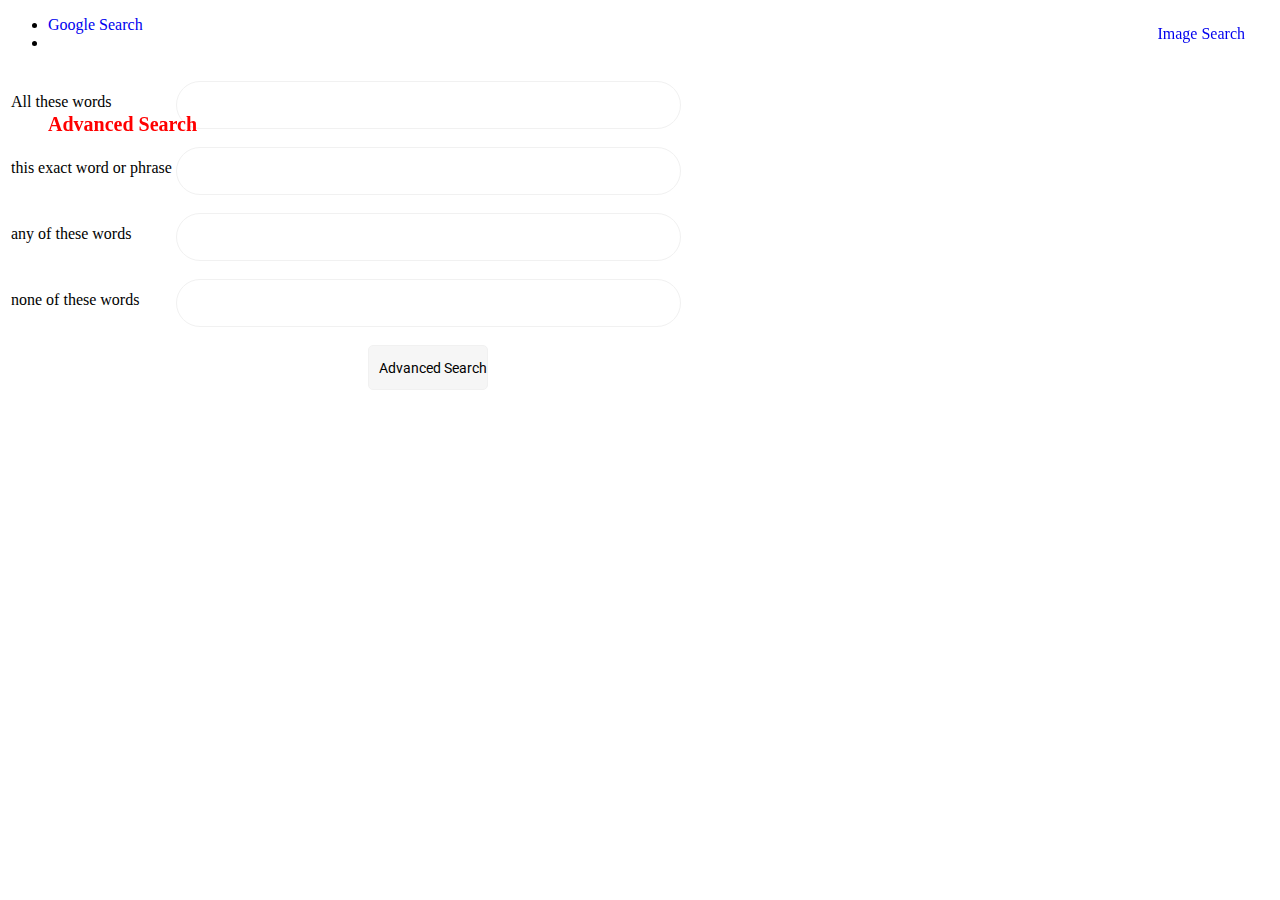
<file: advanced.html>
<!DOCTYPE html>
<html lang="en">
    <head>
        <title>Advanced Search</title>
        <link rel="stylesheet" type="text/css" href="advanced.css">
        <style>
			@import url('https://fonts.googleapis.com/css2?family=Roboto&display=swap');
		</style>
    </head>
    <body>
        <ul>
            <li><a class="index" href="index.html">Google Search</a></li>
            <li><a class="img" href="advanced.html">Image Search</a></li>
        </ul>

        <h1 class="title">Advanced Search</h1>

        <div>
            <form action="https://www.google.com/search">
                <table class="advanced_input">
                    <tr>
                        <td>All these words</td>
                        <td><input type="text" name="as_q"></td>
                    </tr>

                    <tr>
                        <td>this exact word or phrase</td>
                        <td><input type="text" name="as_epq"></td>
                    </tr>

                    <tr>
                        <td>any of these words</td>
                        <td><input type="text" name="as_oq"></td>
                    </tr>

                    <tr>
                        <td>none of these words</td>
                        <td><input type="text" name="as_eq"></td>
                    </tr>

                    <tr>
                        <td></td>
                        <td><input type="submit" value="Advanced Search"></td>
                    </tr>
                </table>
            </form>
        </div>	
    </body>
</html>
</file>
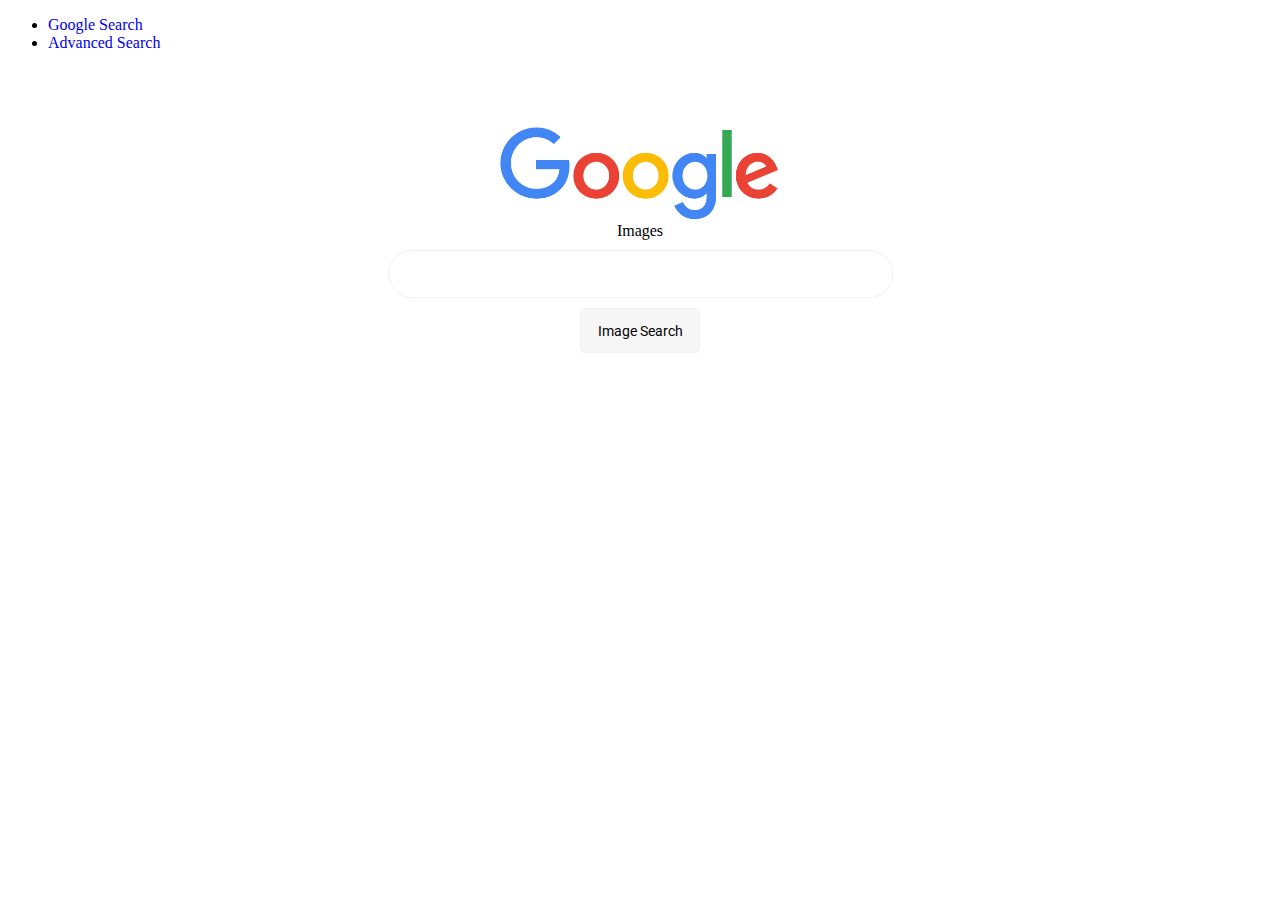
<file: images.html>
<!DOCTYPE html>
<html lang="en">
    <head>
        <title>Google Images</title>
        <link rel="stylesheet" type="text/css" href="images.css">
        <style>
			@import url('https://fonts.googleapis.com/css2?family=Roboto&display=swap');
		</style>
    </head>
    <body>
        <ul class="navigation">
            <li><a href="index.html">Google Search</a></li>
            <li><a href="advanced.html">Advanced Search</a></li>
        </ul>

        <div>
            <center>
                <img src="google-logo.png" alt="The Google Logo">
                Images

                <form action="https://www.google.com/search">
                    <input type="hidden" name="tbm" value="isch">                    
                    <input type="text" name="q">
                    <input type="submit" value="Image Search">
                </form>
            </center>
        </div>	
    </body>
</html>
</file>
<file: advanced.css>
img{
	height: 25px;
	display: block;
	margin-left: 10px;
	margin-top: 20px;
	position: relative;
}

#text{
	font-family: 'Roboto', sans-serif;
	font-size: 12px;
	color: black;
}

a:link{
	text-decoration: none;
}

a:visited{
	color: black;
}

a:hover{
	text-decoration: underline;
}

.title{
	position: fixed;
	margin-left: 40px;
	margin-top: 45px;
	color: red;
	font-size: 20px;
}

.img{
	position: fixed;
	right: 25px;
	top: 15px;
	padding: 10px;
}

p{
	position: relative;
}

input[type=text]{
	display: block;
	height: 34px;
	width: 483px;
	padding: 6px 10px;
	margin: 4px 0;
	margin-top: 10px;
	margin-left: auto;
	margin-right: auto;
	border: 1px solid #F1F1F1;
	border-radius: 25px;
}

input[type=submit]{
	display: block;
	height: 45px;
	width: 120px;
	padding: 10px;
	margin-top: 10px;
	margin-left: auto;
	margin-right: auto;
	background-color: #F6F6F6;
	border-radius: 5px;
	border: 1px solid #F1F1F1;
	font-family: 'Roboto', sans-serif;
	font-size: 14px;
	color: black;
}
</file>
<file: images.css>
img{
	height: 95px;
	display: block;
	margin-left: auto;
	margin-right: auto;
	margin-top: 75px;
	position: relative;
}

.subtitle{
	color: #4487f6;
	font-size: 16px;
	margin-left: 60%;
	position: static;
}

#text{
	font-family: 'Roboto', sans-serif;
	font-size: 12px;
	color: black;
}

a:link{
	text-decoration: none;
}

a:visited{
	color: black;
}

a:hover{
	text-decoration: underline;
}

.index{
	position: fixed;
	right: 150px;
	top: 15px;
	padding: 10px;
}

.adv{
	position: fixed;
	right: 25px;
	top: 15px;
	padding: 10px;
}

input[type=text]{
	display: block;
	height: 34px;
	width: 483px;
	padding: 6px 10px;
	margin: 4px 0;
	margin-top: 10px;
	margin-left: auto;
	margin-right: auto;
	border: 1px solid #F1F1F1;
	border-radius: 25px;
}

input[type=submit]{
	display: block;
	height: 45px;
	width: 120px;
	padding: 10px;
	margin-top: 10px;
	margin-left: auto;
	margin-right: auto;
	background-color: #F6F6F6;
	border-radius: 5px;
	border: 1px solid #F1F1F1;
	font-family: 'Roboto', sans-serif;
	font-size: 14px;
	color: black;
}
</file>
